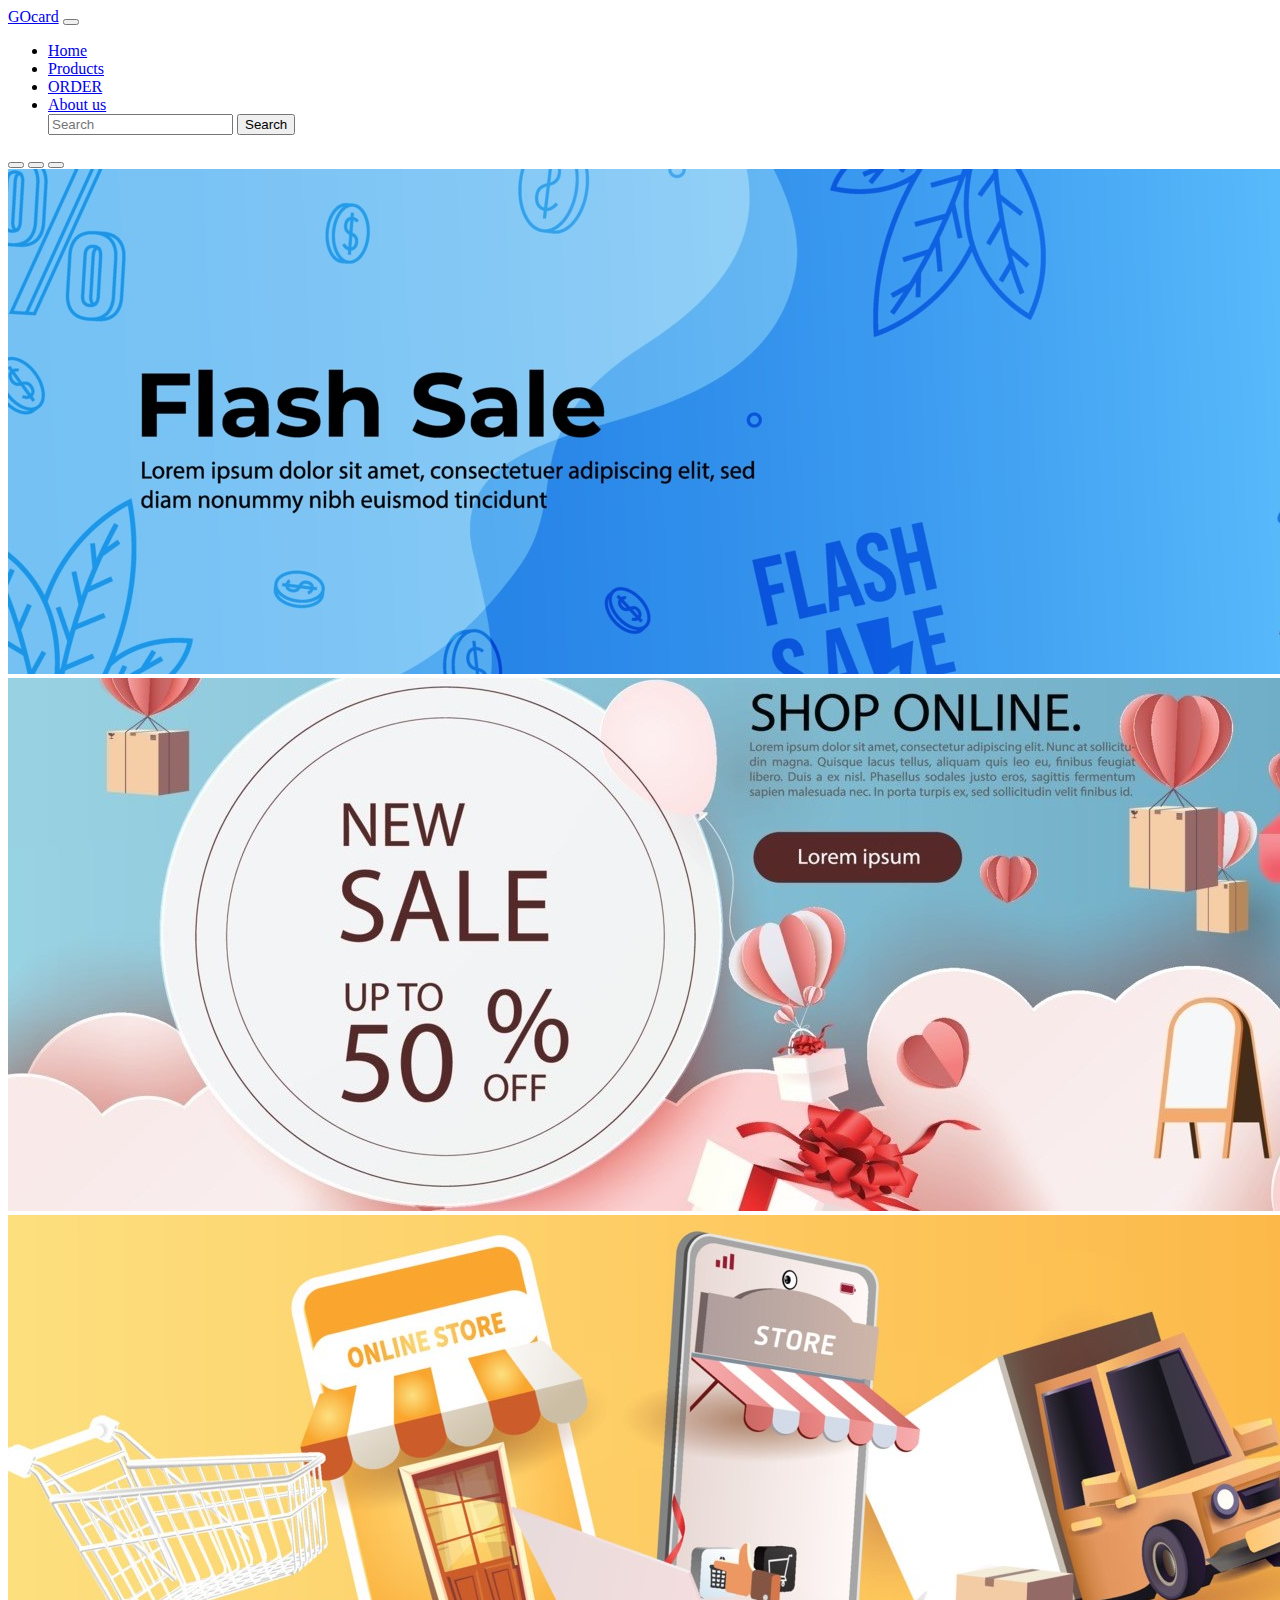
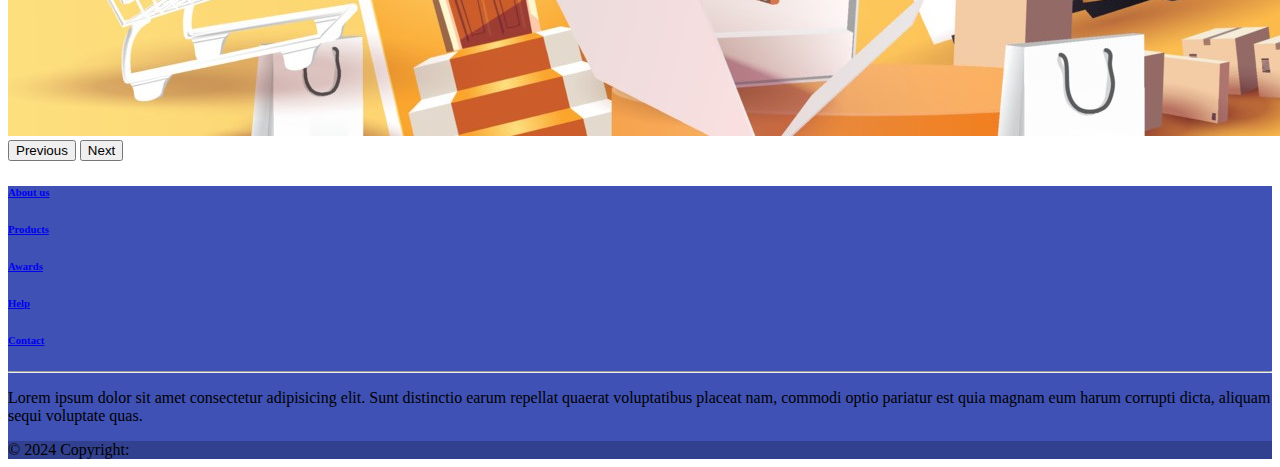
<file: log.html>
<!doctype html>
<html lang="en">
  <head>
    <meta charset="utf-8">
    <meta name="viewport" content="width=device-width, initial-scale=1">
    <title>GOcard</title>
    <link href="https://cdn.jsdelivr.net/npm/bootstrap@5.3.2/dist/css/bootstrap.min.css" rel="stylesheet" integrity="sha384-T3c6CoIi6uLrA9TneNEoa7RxnatzjcDSCmG1MXxSR1GAsXEV/Dwwykc2MPK8M2HN" crossorigin="anonymous">
  </head>
  <body>
    


    <div class="container">
      <nav class="navbar navbar-expand-lg bg-body-tertiary">
        <div class="container-fluid">
          <a class="navbar-brand" href="#">GOcard</a>
          <button class="navbar-toggler" type="button" data-bs-toggle="collapse" data-bs-target="#navbarSupportedContent" aria-controls="navbarSupportedContent" aria-expanded="false" aria-label="Toggle navigation">
            <span class="navbar-toggler-icon"></span>
          </button>
          <div class="collapse navbar-collapse" id="navbarSupportedContent">
            <ul class="navbar-nav me-auto mb-2 mb-lg-0">
              <li class="nav-item">
                <a class="nav-link active" aria-current="page" href="log.html">Home</a>
              </li>
              <li class="nav-item">
                <a class="nav-link" href="product.html">Products</a>
              </li>
              <li class="nav-item">
                <a class="nav-link" href="ORDER.html">ORDER</a>
              </li>
              <li class="nav-item">
                <a class="nav-link" href="#">About us</a>
              </li>
              
            <form class="d-flex" role="search">
              <input class="form-control me-2" type="search" placeholder="Search" aria-label="Search">
              <button class="btn btn-outline-success" type="submit">Search</button>
            </form>
          </div>
        </div>
      </nav>
      <div id="carouselExampleIndicators" class="carousel slide">
        <div class="carousel-indicators">
          <button type="button" data-bs-target="#carouselExampleIndicators" data-bs-slide-to="0" class="active" aria-current="true" aria-label="Slide 1"></button>
          <button type="button" data-bs-target="#carouselExampleIndicators" data-bs-slide-to="1" aria-label="Slide 2"></button>
          <button type="button" data-bs-target="#carouselExampleIndicators" data-bs-slide-to="2" aria-label="Slide 3"></button>
        </div>
        <div class="carousel-inner">
          <div class="carousel-item active">
            <img src="image/1.jpg" class="d-block w-100" alt="...">
          </div>
          <div class="carousel-item">
            <img src="image/2.jpg" class="d-block w-100" alt="...">
          </div>
          <div class="carousel-item">
            <img src="image/3.jpg" class="d-block w-100" alt="...">
          </div>
        </div>
        <button class="carousel-control-prev" type="button" data-bs-target="#carouselExampleIndicators" data-bs-slide="prev">
          <span class="carousel-control-prev-icon" aria-hidden="true"></span>
          <span class="visually-hidden">Previous</span>
        </button>
        <button class="carousel-control-next" type="button" data-bs-target="#carouselExampleIndicators" data-bs-slide="next">
          <span class="carousel-control-next-icon" aria-hidden="true"></span>
          <span class="visually-hidden">Next</span>
        </button>
      </div> 
  
      <div class="row" id="prolist">
       
    </div>
    

    <script src="https://cdn.jsdelivr.net/npm/bootstrap@5.3.2/dist/js/bootstrap.bundle.min.js" integrity="sha384-C6RzsynM9kWDrMNeT87bh95OGNyZPhcTNXj1NW7RuBCsyN/o0jlpcV8Qyq46cDfL" crossorigin="anonymous"></script>
    <script>
      function pri(p){
        return  `<div class="col-3 mx-2 my-2">
          <div class="card" style="width: 18rem;">
            <img src="${p.image}" height="210px" style="object-fit: contain;" class="card-img-top" alt="...">
            <div class="card-body">
              <h5 class="card-title">"${p.title}"</h5>
              <p class="card-text">Price ${p.price}</p>
              <a href="#" class="btn btn-primary">Add card</a>
              <a href="#" class="btn btn-primary">Buy</a>
            </div>
          </div>
        </div>`;

      }



      async function get_pro() {
              const response = await fetch("https://fakestoreapi.com/products");
              const products = await response.json();
              console.log(products);
              let productsList=''
              for(let p of products){
                    const productcond= pri(p)
                    productsList=productcond+productsList;
              }
              const productcond=document.getElementById('prolist')
              productcond.innerHTML=productsList;

            }
       get_pro();       
    </script>
     <section class="footer">
        

      <footer class="text-center text-white" style="background-color: #3f51b5">
        
        <div class="container">  
          <section class="mt-5">  
            <div class="row text-center d-flex justify-content-center pt-5">       
              <div class="col-md-2">
                <h6 class="text-uppercase font-weight-bold">
                  <a href="#!" class="text-white">About us</a>
                </h6>
              </div> 
              <div class="col-md-2">
                <h6 class="text-uppercase font-weight-bold">
                  <a href="#!" class="text-white">Products</a>
                </h6>
              </div>       
              <div class="col-md-2">
                <h6 class="text-uppercase font-weight-bold">
                  <a href="#!" class="text-white">Awards</a>
                </h6>
              </div>       
              <div class="col-md-2">
                <h6 class="text-uppercase font-weight-bold">
                  <a href="#!" class="text-white">Help</a>
                </h6>
              </div>  
              <div class="col-md-2">
                <h6 class="text-uppercase font-weight-bold">
                  <a href="#!" class="text-white">Contact</a>
                </h6>
              </div>           
            </div>      
          </section>
          <hr class="my-5" />
          <section class="mb-5">
            <div class="row d-flex justify-content-center">
              <div class="col-lg-8">
                <p>
                  Lorem ipsum dolor sit amet consectetur adipisicing elit. Sunt
                  distinctio earum repellat quaerat voluptatibus placeat nam,
                  commodi optio pariatur est quia magnam eum harum corrupti
                  dicta, aliquam sequi voluptate quas.
                </p>
              </div>
            </div>
          </section>
          <section class="text-center mb-5">
              <a
              class="btn btn-primary btn-floating m-1"
              style="background-color: #3b5998"
              href="#!"
              role="button"
              ><i class="fab fa-facebook-f"></i
             ></a>
  
           <!-- Twitter -->
           <a
              class="btn btn-primary btn-floating m-1"
              style="background-color: #55acee"
              href="#!"
              role="button"
              ><i class="fab fa-twitter"></i
             ></a>
  
           <!-- Google -->
           <a
              class="btn btn-primary btn-floating m-1"
              style="background-color: #dd4b39"
              href="#!"
              role="button"
              ><i class="fab fa-google"></i
             ></a>
  
           <!-- Instagram -->
           <a
              class="btn btn-primary btn-floating m-1"
              style="background-color: #ac2bac"
              href="#!"
              role="button"
              ><i class="fab fa-instagram"></i
             ></a>
  
           <!-- Linkedin -->
           <a
              class="btn btn-primary btn-floating m-1"
              style="background-color: #0082ca"
              href="#!"
              role="button"
              ><i class="fab fa-linkedin-in"></i
             ></a>
           <!-- Github -->
           <a
              class="btn btn-primary btn-floating m-1"
              style="background-color: #333333"
              href="#!"
              role="button"
              ><i class="fab fa-github"></i
             ></a>
          </section>  
        </div> 
        <div
             class="text-center p-3"
             style="background-color: rgba(0, 0, 0, 0.2)"
             >
          © 2024 Copyright:
        </div>
      </footer>
      </section> 
  </body>
</html>
</file>
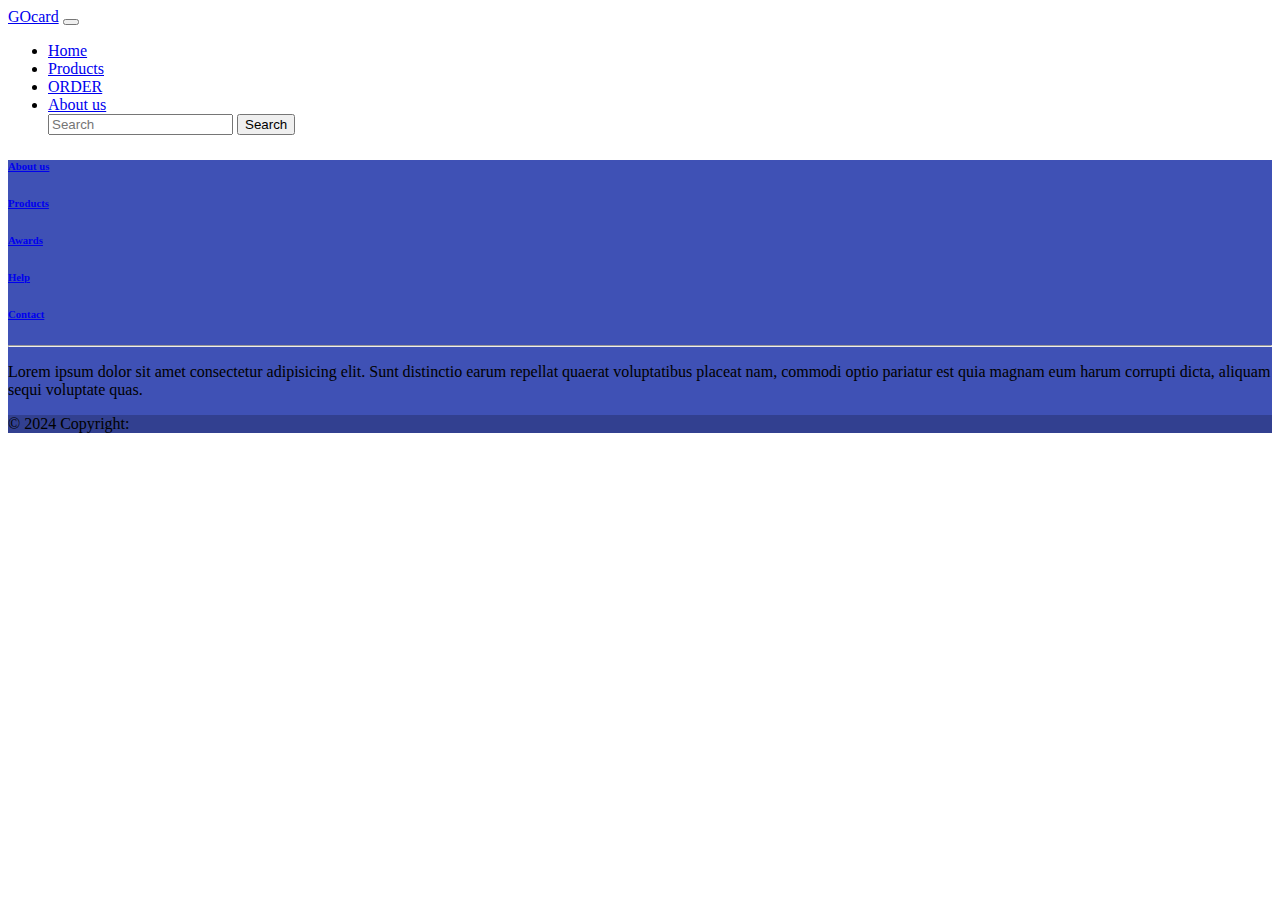
<file: product.html>
<!doctype html>
<html lang="en">
  <head>
    <meta charset="utf-8">
    <meta name="viewport" content="width=device-width, initial-scale=1">
    <title>GOcard</title>
    <link href="https://cdn.jsdelivr.net/npm/bootstrap@5.3.2/dist/css/bootstrap.min.css" rel="stylesheet" integrity="sha384-T3c6CoIi6uLrA9TneNEoa7RxnatzjcDSCmG1MXxSR1GAsXEV/Dwwykc2MPK8M2HN" crossorigin="anonymous">
  </head>
  <body>
    <div class="container">
      <nav class="navbar navbar-expand-lg bg-body-tertiary">
        <div class="container-fluid">
          <a class="navbar-brand" href="#">GOcard</a>
          <button class="navbar-toggler" type="button" data-bs-toggle="collapse" data-bs-target="#navbarSupportedContent" aria-controls="navbarSupportedContent" aria-expanded="false" aria-label="Toggle navigation">
            <span class="navbar-toggler-icon"></span>
          </button>
          <div class="collapse navbar-collapse" id="navbarSupportedContent">
            <ul class="navbar-nav me-auto mb-2 mb-lg-0">
              <li class="nav-item">
                <a class="nav-link active" aria-current="page" href="log.html">Home</a>
              </li>
              <li class="nav-item">
                <a class="nav-link" href="product.html">Products</a>
              </li>
              <li class="nav-item">
                <a class="nav-link" href="ORDER.html">ORDER</a>
              </li>
              <li class="nav-item">
                <a class="nav-link" href="#">About us</a>
              </li>
              
            <form class="d-flex" role="search">
              <input class="form-control me-2" type="search" placeholder="Search" aria-label="Search">
              <button class="btn btn-outline-success" type="submit">Search</button>
            </form>
          </div>
        </div>
      </nav>
      <div class="row" id="prolist">
       
    </div>
    <script src="https://cdn.jsdelivr.net/npm/bootstrap@5.3.2/dist/js/bootstrap.bundle.min.js" integrity="sha384-C6RzsynM9kWDrMNeT87bh95OGNyZPhcTNXj1NW7RuBCsyN/o0jlpcV8Qyq46cDfL" crossorigin="anonymous"></script>
    <script>
      function pri(p){
        return  `<div class="col-3 mx-2 my-2">
          <div class="card" style="width: 18rem;">
            <img src="${p.image}" height="210px" style="object-fit: contain;" class="card-img-top" alt="...">
            <div class="card-body">
              <h5 class="card-title">"${p.title}"</h5>
              <p class="card-text">Price ${p.price}</p>
              <a href="#" class="btn btn-primary">Add card</a>
              <a href="#" class="btn btn-primary">Buy</a>
            </div>
          </div>
        </div>`;

      }



      async function get_pro() {
              const response = await fetch("https://fakestoreapi.com/products");
              const products = await response.json();
              console.log(products);
              let productsList=''
              for(let p of products){
                    const productcond= pri(p)
                    productsList=productcond+productsList;
              }
              const productcond=document.getElementById('prolist')
              productcond.innerHTML=productsList;

            }
       get_pro();       
    </script>
     <section class="footer">
        

      <footer class="text-center text-white" style="background-color: #3f51b5">
        
        <div class="container">  
          <section class="mt-5">  
            <div class="row text-center d-flex justify-content-center pt-5">       
              <div class="col-md-2">
                <h6 class="text-uppercase font-weight-bold">
                  <a href="#!" class="text-white">About us</a>
                </h6>
              </div> 
              <div class="col-md-2">
                <h6 class="text-uppercase font-weight-bold">
                  <a href="#!" class="text-white">Products</a>
                </h6>
              </div>       
              <div class="col-md-2">
                <h6 class="text-uppercase font-weight-bold">
                  <a href="#!" class="text-white">Awards</a>
                </h6>
              </div>       
              <div class="col-md-2">
                <h6 class="text-uppercase font-weight-bold">
                  <a href="#!" class="text-white">Help</a>
                </h6>
              </div>  
              <div class="col-md-2">
                <h6 class="text-uppercase font-weight-bold">
                  <a href="#!" class="text-white">Contact</a>
                </h6>
              </div>           
            </div>      
          </section>
          <hr class="my-5" />
          <section class="mb-5">
            <div class="row d-flex justify-content-center">
              <div class="col-lg-8">
                <p>
                  Lorem ipsum dolor sit amet consectetur adipisicing elit. Sunt
                  distinctio earum repellat quaerat voluptatibus placeat nam,
                  commodi optio pariatur est quia magnam eum harum corrupti
                  dicta, aliquam sequi voluptate quas.
                </p>
              </div>
            </div>
          </section>
          <section class="text-center mb-5">
              <a
              class="btn btn-primary btn-floating m-1"
              style="background-color: #3b5998"
              href="#!"
              role="button"
              ><i class="fab fa-facebook-f"></i
             ></a>
  
           <!-- Twitter -->
           <a
              class="btn btn-primary btn-floating m-1"
              style="background-color: #55acee"
              href="#!"
              role="button"
              ><i class="fab fa-twitter"></i
             ></a>
  
           <!-- Google -->
           <a
              class="btn btn-primary btn-floating m-1"
              style="background-color: #dd4b39"
              href="#!"
              role="button"
              ><i class="fab fa-google"></i
             ></a>
  
           <!-- Instagram -->
           <a
              class="btn btn-primary btn-floating m-1"
              style="background-color: #ac2bac"
              href="#!"
              role="button"
              ><i class="fab fa-instagram"></i
             ></a>
  
           <!-- Linkedin -->
           <a
              class="btn btn-primary btn-floating m-1"
              style="background-color: #0082ca"
              href="#!"
              role="button"
              ><i class="fab fa-linkedin-in"></i
             ></a>
           <!-- Github -->
           <a
              class="btn btn-primary btn-floating m-1"
              style="background-color: #333333"
              href="#!"
              role="button"
              ><i class="fab fa-github"></i
             ></a>
          </section>  
        </div> 
        <div
             class="text-center p-3"
             style="background-color: rgba(0, 0, 0, 0.2)"
             >
          © 2024 Copyright:
        </div>
      </footer>
      </section> 
  </body>
</html>
</file>
